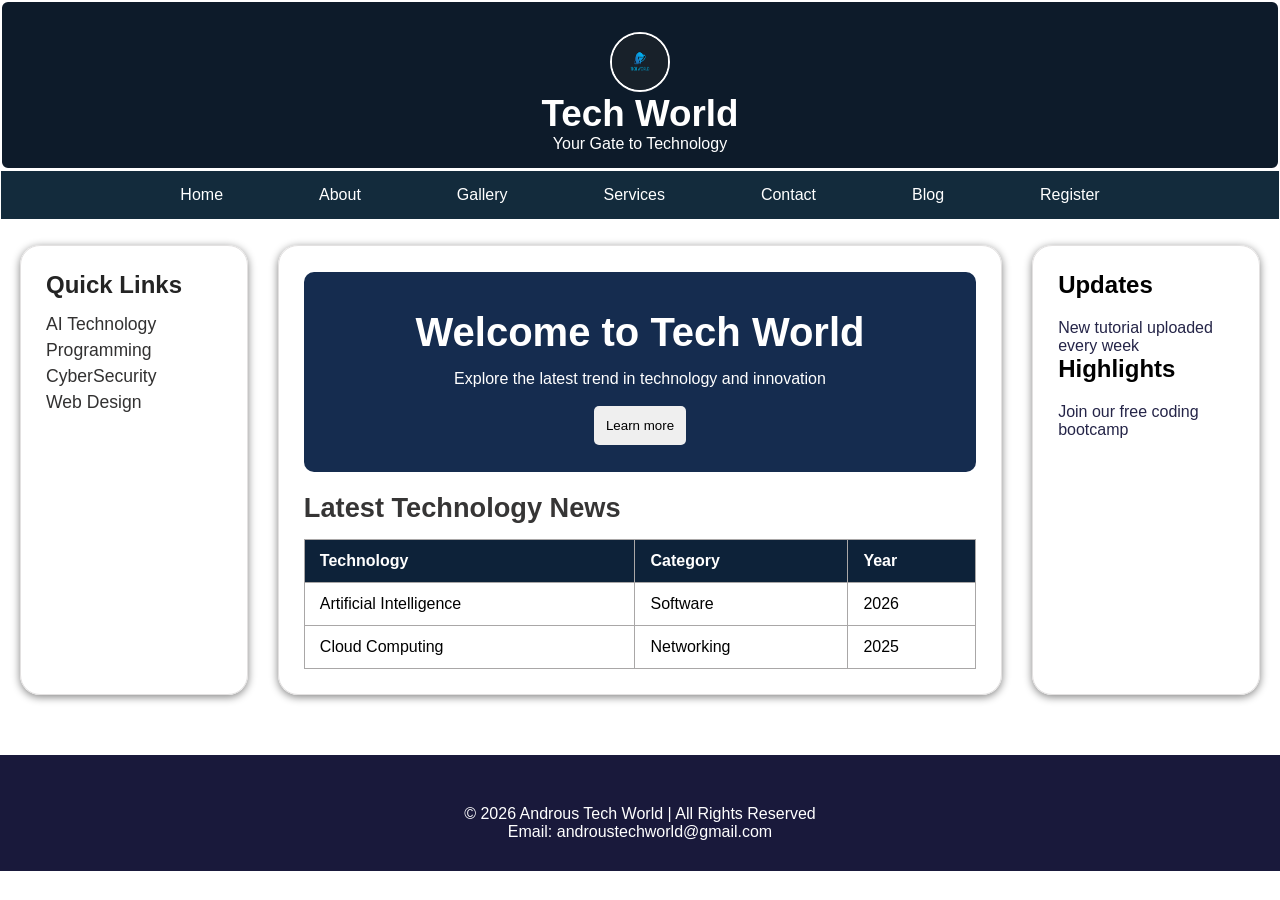
<file: index.html>
<!DOCTYPE html>
<html lang="en">
<head>
    <meta charset="UTF-8">
    <meta name="viewport" content="width=device-width, initial-scale=1.0">
    <title>Tech World</title>
    <link rel="stylesheet" href="/style/style.css">
    <link rel="shortcut icon" href="Logo/fav.png" type="image/x-icon">
</head>
<body>
    <header>
        <img class="header-img" src="/Logo/logo.png" alt="">
        <h1 class="main-header">Tech World</h1>
        <p class="header-para">Your Gate to Technology</p>
    </header>
    <nav>
        <ul>
            <li><a href="index.html">Home</a></li>
            <li><a href="about.html">About</a></li>
            <li><a href="gallery.html">Gallery</a></li>
            <li><a href="services.html">Services</a></li>
            <li><a href="contact.html">Contact</a></li>
            <li><a href="blog.html">Blog</a></li>
            <li><a href="register.html">Register</a></li>
        </ul>
    </nav>
    <section class="section-container">
        <aside class="section-side">
            <h2>Quick Links</h2>
            <ul>
                <li><a href="#">AI Technology</a></li>
                <li><a href="#">Programming</a></li>
                <li><a href="#">CyberSecurity</a></li>
                <li><a href="#">Web Design</a></li>
            </ul>
        </aside>

        <div class="div-section">
            <div class="section-div">
                <h1>Welcome to Tech World</h1>
                <p class="pa">Explore the latest trend in technology and innovation</p>
                <button class="btn">Learn more</button>
            </div>
            <div>
                <h1 class="news-header">
                    Latest Technology News
                </h1>
                <table class="news-table">
                <thead>
                    <tr>
                        <th>Technology</th>
                        <th>Category</th>
                        <th>Year</th>
                    </tr>
                </thead>
                <tbody>
                    <tr>
                        <td>Artificial Intelligence</td>
                        <td>Software</td>
                        <td>2026</td>
                    </tr>
                    <tr>
                        <td>Cloud Computing</td>
                        <td>Networking</td>
                        <td>2025</td>
                    </tr>
                </tbody>
            </table>
            </div>
        
        </div>
        <aside class="section-side">
            <h1>Updates</h1>
            <p>New tutorial uploaded every week</p>
            <h1>Highlights</h1>
            <p>Join our free coding bootcamp</p>
        </aside>

    </section>

    <footer>
            <p>
                © 2026 Androus Tech World | All Rights Reserved <br>
                Email: androustechworld@gmail.com
            </p>
    </footer>
</body>
</html>
</file>
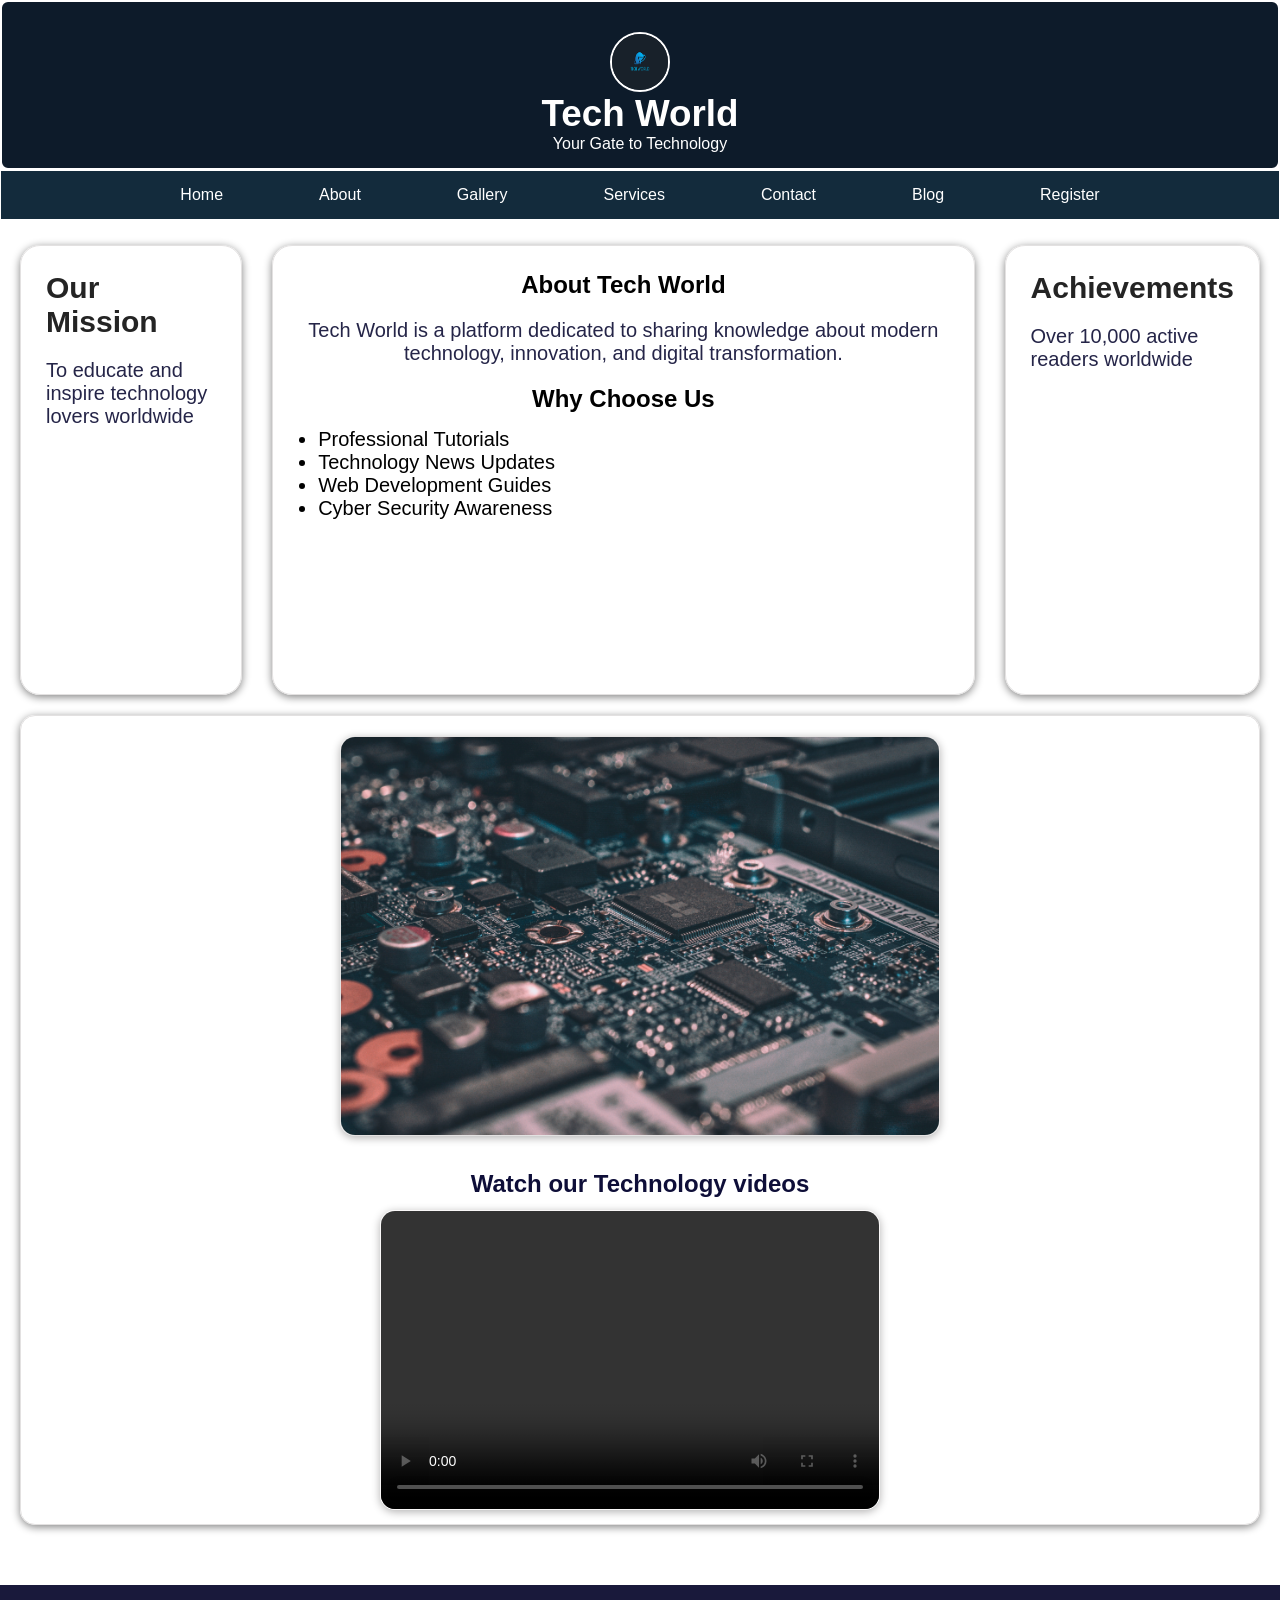
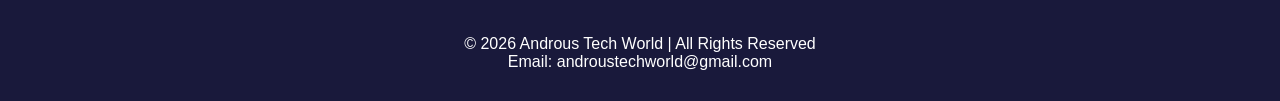
<file: about.html>
<!DOCTYPE html>
<html lang="en">
<head>
    <meta charset="UTF-8">
    <meta name="viewport" content="width=device-width, initial-scale=1.0">
    <title>About - Tech World</title>
    <link rel="stylesheet" href="/style/style.css">
    <link rel="shortcut icon" href="Logo/fav.png" type="image/x-icon">
</head>
<body>
    <header>
        <img class="header-img" src="/Logo/logo.png" alt="">
        <h1 class="main-header">Tech World</h1>
        <p class="header-para">Your Gate to Technology</p>
    </header>
    <nav>
        <ul>
            <li><a href="index.html">Home</a></li>
            <li><a href="about.html">About</a></li>
            <li><a href="gallery.html">Gallery</a></li>
            <li><a href="services.html">Services</a></li>
            <li><a href="contact.html">Contact</a></li>
            <li><a href="blog.html">Blog</a></li>
            <li><a href="register.html">Register</a></li>
        </ul>
    </nav>
    <section class="about-section-container">
        <aside class="about-section-side">
            <h2>Our Mission</h2>
            <p>
                To educate and inspire 
                technology lovers worldwide
            </p>
        </aside>
        <div class="about-div-section">
            <h1>About Tech World</h1>
            <p class="about-para">
                Tech World is a platform dedicated to sharing 
                knowledge about modern technology, innovation, and digital transformation.
            </p>
            <h1 id="whyus">Why Choose Us</h1>
            <ul>
                <li>Professional Tutorials</li>
                <li>Technology News Updates</li>
                <li>Web Development Guides</li>
                <li>Cyber Security Awareness</li>
            </ul>
        </div>
        <aside class="about-section-side">
            <h2>Achievements</h2>
            <p>
                Over 10,000 active 
                readers worldwide
            </p>
        </aside>
       
    </section>
    <section class="electronic">
         <div class="about-div">
            <img src="photo/img4.jpg" alt="electronic" class="electro-img">
            <h1>Watch our Technology videos</h1>
            <video src="photo/video1.mp4" id="about-video" controls></video>
        </div>

    </section>

    <footer>
            <p>
                © 2026 Androus Tech World | All Rights Reserved <br>
                Email: androustechworld@gmail.com
            </p>
    </footer>
</body>
</html>
</file>
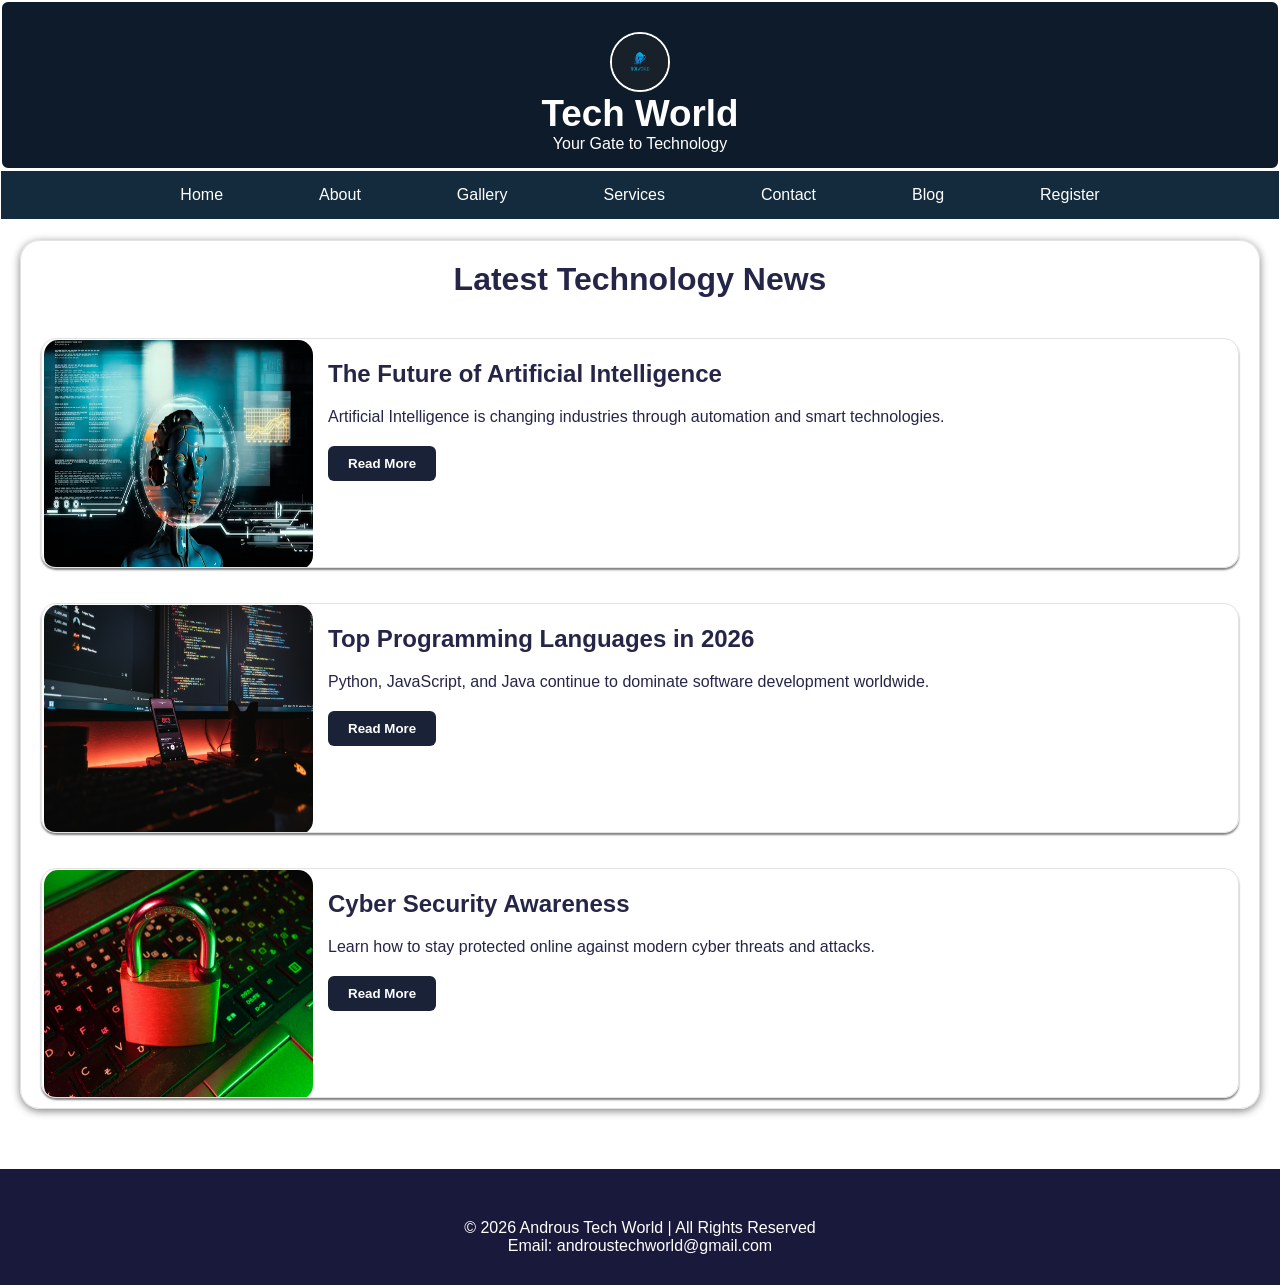
<file: blog.html>
<!DOCTYPE html>
<html lang="en">
<head>
    <meta charset="UTF-8">
    <meta name="viewport" content="width=device-width, initial-scale=1.0">
    <title>Tech World - Blog</title>
    <link rel="stylesheet" href="/style/style.css">
    <link rel="shortcut icon" href="Logo/fav.png" type="image/x-icon">
</head>
<body>
     <header>
        <img class="header-img" src="/Logo/logo.png" alt="">
        <h1 class="main-header">Tech World</h1>
        <p class="header-para">Your Gate to Technology</p>
    </header>
    <nav>
        <ul>
            <li><a href="index.html">Home</a></li>
            <li><a href="about.html">About</a></li>
            <li><a href="gallery.html">Gallery</a></li>
            <li><a href="services.html">Services</a></li>
            <li><a href="contact.html">Contact</a></li>
            <li><a href="blog.html">Blog</a></li>
            <li><a href="register.html">Register</a></li>
        </ul>
    </nav>

    
    <section class="section-containers">
        <h1>Latest Technology News</h1>
        <div class="hero1">
             <div class="hero2">
                <img src="photo/blog1.avif" alt="">
                <div>
                    <h2>The Future of Artificial Intelligence</h2>
                    <p>
                        Artificial Intelligence is changing industries through automation and smart technologies.
                    </p>
                    <button>Read More</button>
                </div>
            </div>
            <div class="hero2">
                <img src="photo/blog2.jpg" alt="">
                <div>
                    <h2>Top Programming Languages in 2026</h2>
                    <p>
                        Python, JavaScript, and Java continue to dominate software development worldwide.
                    </p>
                    <button>Read More</button>
                </div>
            </div>
            <div class="hero2">
                <img src="photo/blog3.jpg" alt="">
                <div>
                    <h2>Cyber Security Awareness</h2>
                    <p>Learn how to stay protected online against modern cyber threats and attacks.</p>
                    <button>Read More</button>
                </div>
            </div>
        </div>
    </section>

     <footer>
            <p>
                © 2026 Androus Tech World | All Rights Reserved <br>
                Email: androustechworld@gmail.com
            </p>
    </footer>
</body>
</html>
</file>
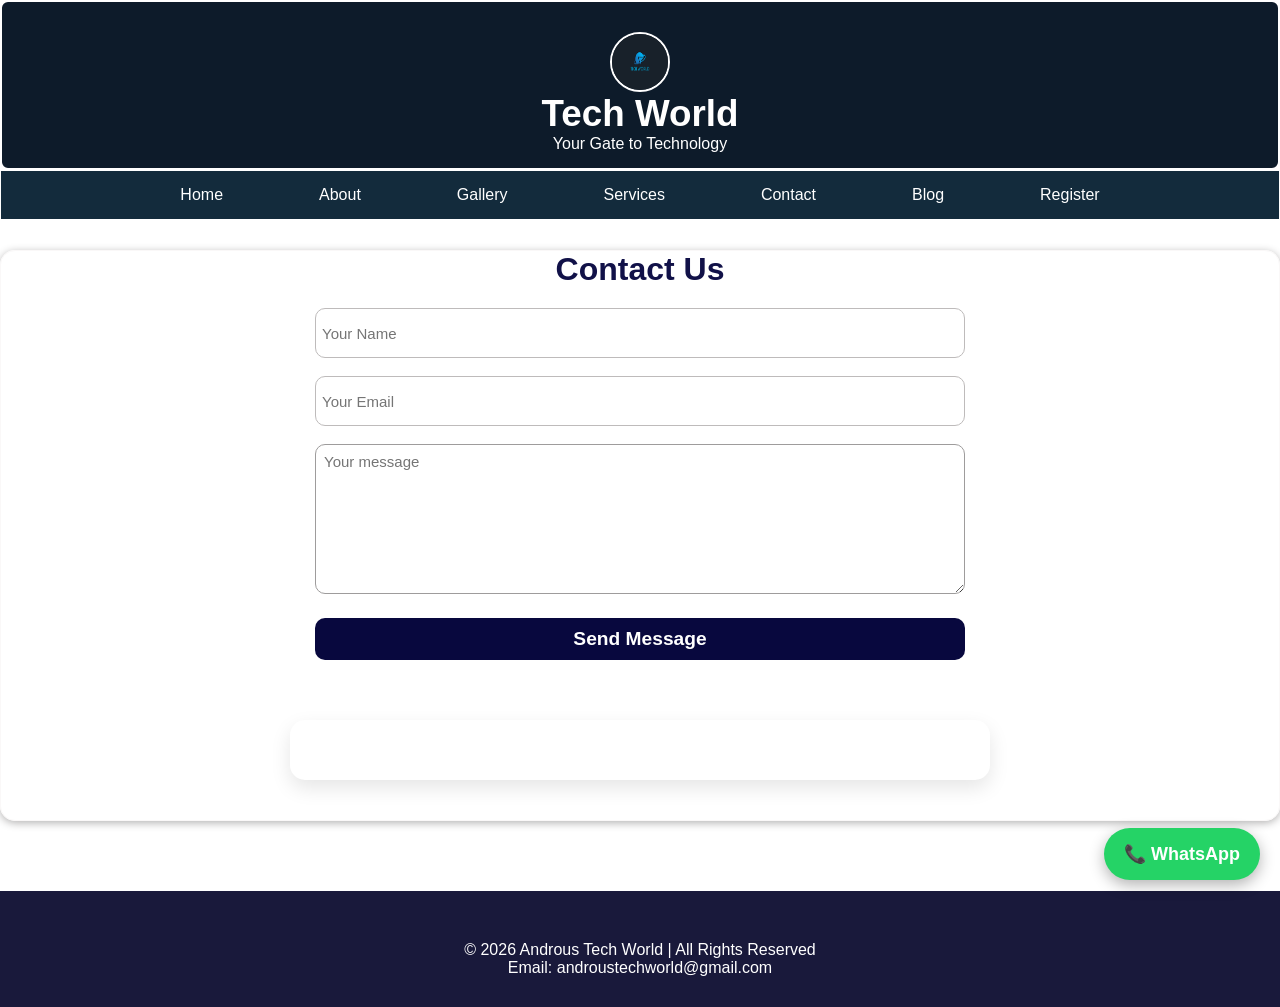
<file: contact.html>
<!DOCTYPE html>
<html lang="en">
<head>
    <meta charset="UTF-8">
    <meta name="viewport" content="width=device-width, initial-scale=1.0">
    <title>Tech World - Contact</title>
    <link rel="stylesheet" href="/style/style.css">
    <link rel="shortcut icon" href="Logo/fav.png" type="image/x-icon">
</head>
<body>
    <header>
        <img class="header-img" src="/Logo/logo.png" alt="">
        <h1 class="main-header">Tech World</h1>
        <p class="header-para">Your Gate to Technology</p>
    </header>
    <nav>
        <ul>
            <li><a href="index.html">Home</a></li>
            <li><a href="about.html">About</a></li>
            <li><a href="gallery.html">Gallery</a></li>
            <li><a href="services.html">Services</a></li>
            <li><a href="contact.html">Contact</a></li>
            <li><a href="blog.html">Blog</a></li>
            <li><a href="register.html">Register</a></li>
        </ul>
    </nav>
    <main>
        <h1>Contact Us</h1>
        <form class="contact-form">
            <input type="text" placeholder="Your Name"><br>
            <input type="text" placeholder="Your Email"><br>
            <textarea placeholder="Your message"></textarea><br>
            <button class="contact-btn">Send Message</button>
        </form>
        <div class="contact-container">
            <a href="https://wa.me/250796388207" class="whatsapp-btn" target="_blank">📞 WhatsApp</a>
        </div>
    </main>

    <footer>
            <p>
                © 2026 Androus Tech World | All Rights Reserved <br>
                Email: androustechworld@gmail.com
            </p>
    </footer>
</body>
</html>
</file>
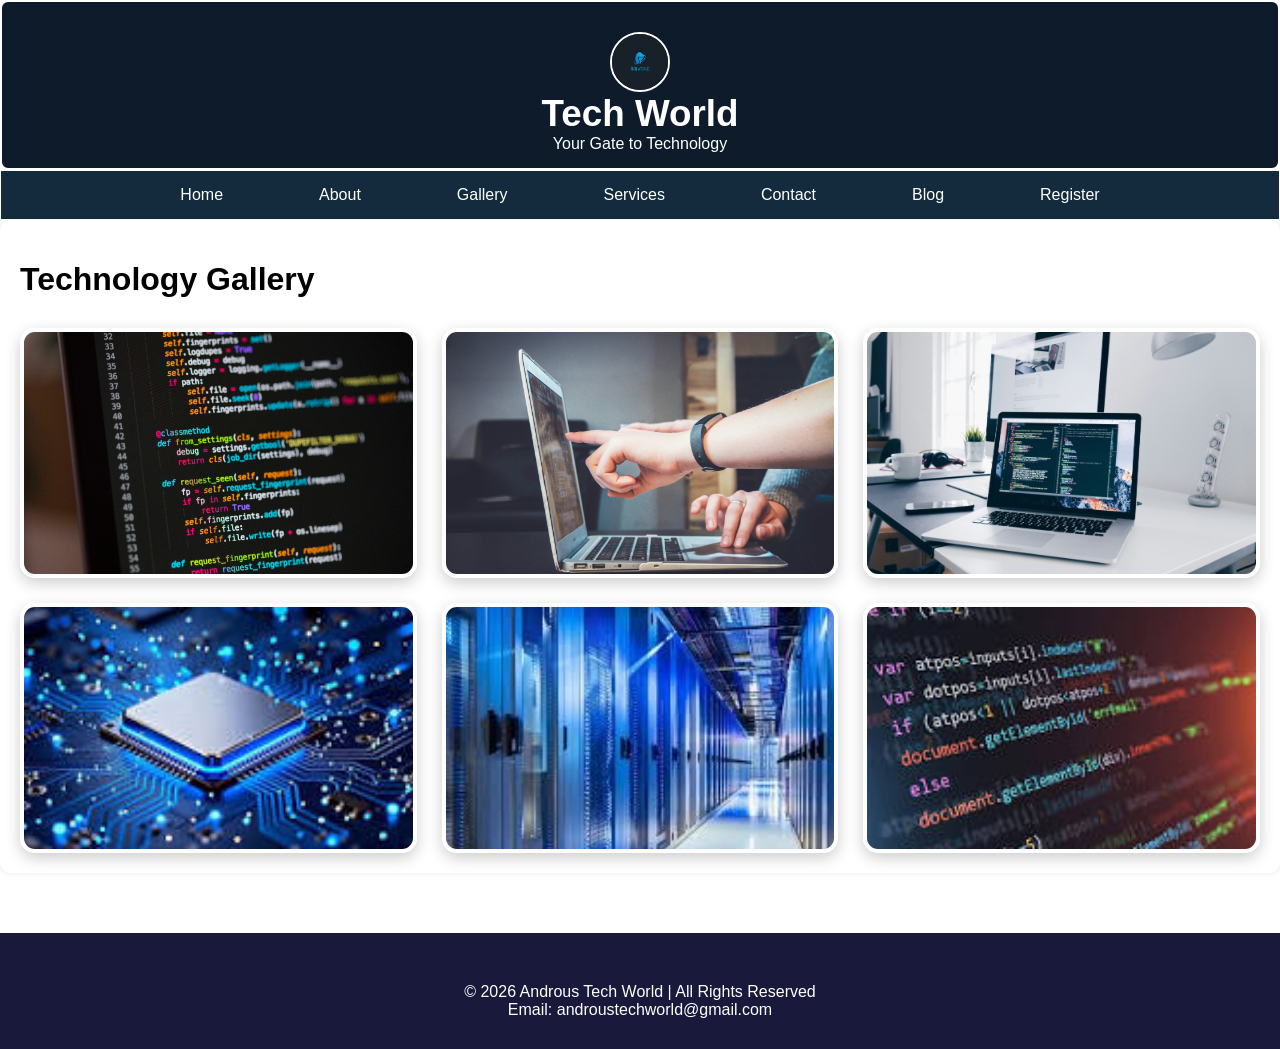
<file: gallery.html>
<!DOCTYPE html>
<html lang="en">
<head>
    <meta charset="UTF-8">
    <meta name="viewport" content="width=device-width, initial-scale=1.0">
    <title>Tech World - Gallery</title>
    <link rel="stylesheet" href="/style/style.css">
    <link rel="shortcut icon" href="Logo/fav.png" type="image/x-icon">
</head>
<body>
    <header>
        <img class="header-img" src="/Logo/logo.png" alt="">
        <h1 class="main-header">Tech World</h1>
        <p class="header-para">Your Gate to Technology</p>
    </header>
    <nav>
        <ul>
            <li><a href="index.html">Home</a></li>
            <li><a href="about.html">About</a></li>
            <li><a href="gallery.html">Gallery</a></li>
            <li><a href="services.html">Services</a></li>
            <li><a href="contact.html">Contact</a></li>
            <li><a href="blog.html">Blog</a></li>
            <li><a href="register.html">Register</a></li>
        </ul>
    </nav>
    <section class="gallery-section">
        <h1>Technology Gallery</h1>
        <div class="gallery-div">
            <img src="photo/img1.jpg" >
            <img src="photo/img2.jpg" >
            <img src="photo/img3.jpg" >
            <img src="photo/img5.jpg" >
            <img src="photo/img6.jpg" >
            <img src="photo/img7.jpg" >
        </div>
    </section>
    
    <footer>
            <p>
                © 2026 Androus Tech World | All Rights Reserved <br>
                Email: androustechworld@gmail.com
            </p>
    </footer>
</body>
</html>
</file>
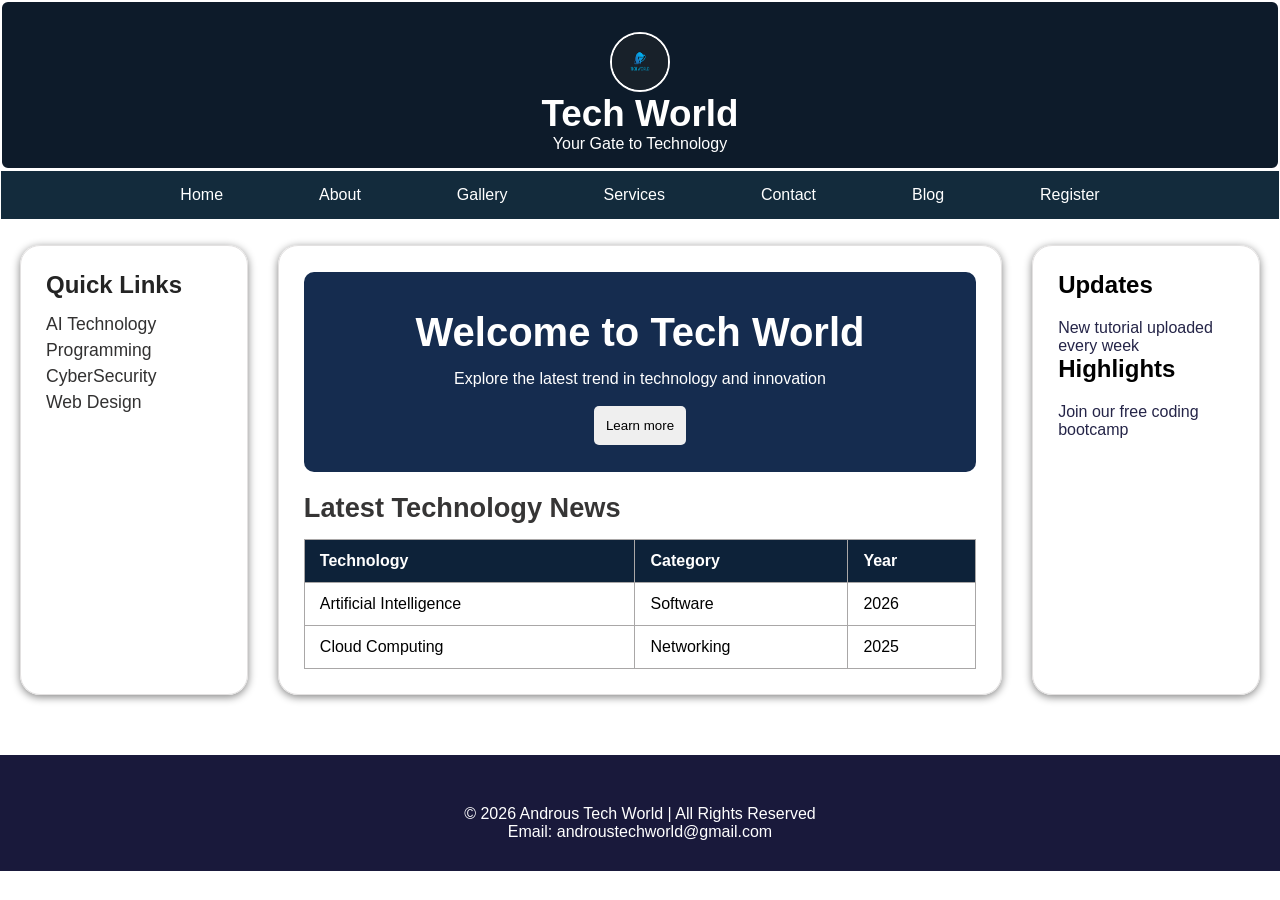
<file: Home.html>
<!DOCTYPE html>
<html lang="en">
<head>
    <meta charset="UTF-8">
    <meta name="viewport" content="width=device-width, initial-scale=1.0">
    <title>Tech World</title>
    <link rel="stylesheet" href="/style/style.css">
    <link rel="shortcut icon" href="Logo/fav.png" type="image/x-icon">
</head>
<body>
    <header>
        <img class="header-img" src="/Logo/logo.png" alt="">
        <h1 class="main-header">Tech World</h1>
        <p class="header-para">Your Gate to Technology</p>
    </header>
    <nav>
        <ul>
            <li><a href="style.html">Home</a></li>
            <li><a href="about.html">About</a></li>
            <li><a href="gallery.html">Gallery</a></li>
            <li><a href="services.html">Services</a></li>
            <li><a href="contact.html">Contact</a></li>
            <li><a href="blog.html">Blog</a></li>
            <li><a href="register.html">Register</a></li>
        </ul>
    </nav>
    <section class="section-container">
        <aside class="section-side">
            <h2>Quick Links</h2>
            <ul>
                <li><a href="#">AI Technology</a></li>
                <li><a href="#">Programming</a></li>
                <li><a href="#">CyberSecurity</a></li>
                <li><a href="#">Web Design</a></li>
            </ul>
        </aside>

        <div class="div-section">
            <div class="section-div">
                <h1>Welcome to Tech World</h1>
                <p class="pa">Explore the latest trend in technology and innovation</p>
                <button class="btn">Learn more</button>
            </div>
            <div>
                <h1 class="news-header">
                    Latest Technology News
                </h1>
                <table class="news-table">
                <thead>
                    <tr>
                        <th>Technology</th>
                        <th>Category</th>
                        <th>Year</th>
                    </tr>
                </thead>
                <tbody>
                    <tr>
                        <td>Artificial Intelligence</td>
                        <td>Software</td>
                        <td>2026</td>
                    </tr>
                    <tr>
                        <td>Cloud Computing</td>
                        <td>Networking</td>
                        <td>2025</td>
                    </tr>
                </tbody>
            </table>
            </div>
        
        </div>
        <aside class="section-side">
            <h1>Updates</h1>
            <p>New tutorial uploaded every week</p>
            <h1>Highlights</h1>
            <p>Join our free coding bootcamp</p>
        </aside>

    </section>

    <footer>
            <p>
                © 2026 Androus Tech World | All Rights Reserved <br>
                Email: androustechworld@gmail.com
            </p>
    </footer>
</body>
</html>
</file>
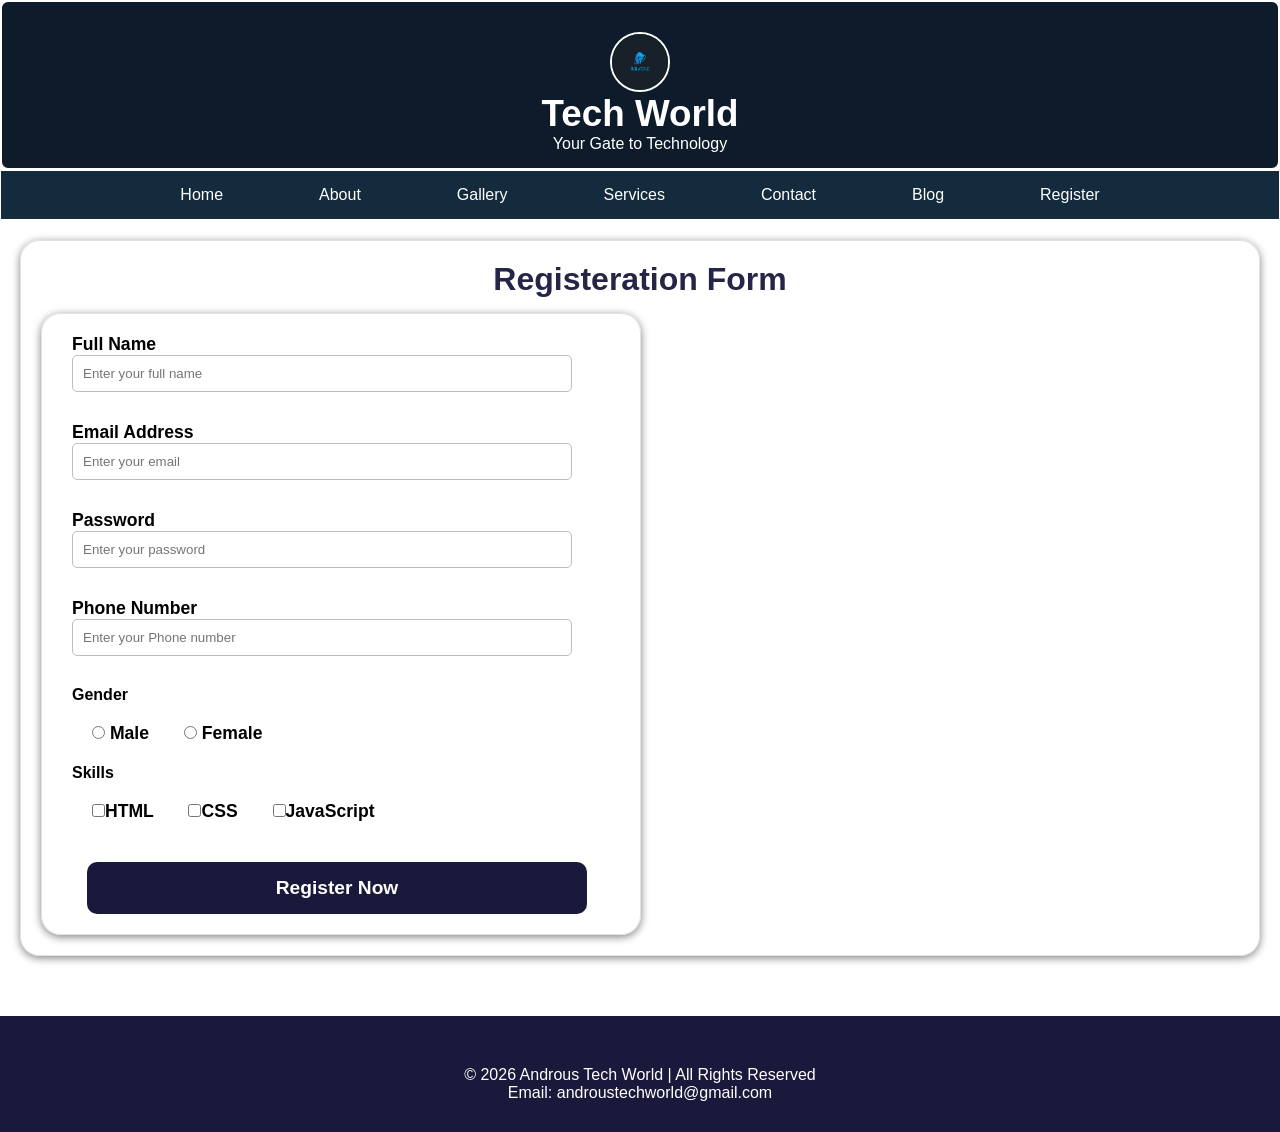
<file: register.html>
<!DOCTYPE html>
<html lang="en">
<head>
    <meta charset="UTF-8">
    <meta name="viewport" content="width=device-width, initial-scale=1.0">
    <title>Tech World - Register</title>
    <link rel="stylesheet" href="/style/style.css">
    <link rel="shortcut icon" href="Logo/fav.png" type="image/x-icon">
</head>
<body>
     <header>
        <img class="header-img" src="/Logo/logo.png" alt="">
        <h1 class="main-header">Tech World</h1>
        <p class="header-para">Your Gate to Technology</p>
    </header>
    <nav>
        <ul>
            <li><a href="index.html">Home</a></li>
            <li><a href="about.html">About</a></li>
            <li><a href="gallery.html">Gallery</a></li>
            <li><a href="services.html">Services</a></li>
            <li><a href="contact.html">Contact</a></li>
            <li><a href="blog.html">Blog</a></li>
            <li><a href="register.html">Register</a></li>
        </ul>
    </nav>
    <section class="section-containers">
        <h1>Registeration Form</h1>

        <form class="form">
            <label for="">Full Name</label><br>
            <input type="text" placeholder="Enter your full name" class="inputs"><br>
            <label for="">Email Address</label><br>
            <input type="email" placeholder="Enter your email" class="inputs"><br>
            <label for="">Password</label><br>
            <input type="password" placeholder="Enter your password" class="inputs"><br>
            <label for="">Phone Number</label><br>
            <input type="tel" placeholder="Enter your Phone number" class="inputs"><br>

            <h3 class="header-skill-gender">Gender</h3>
            
            <label>
                <input type="radio" name="gender" value="male" class="skill-gender"> Male
            </label>
            
            <label>
                <input type="radio" name="gender" value="female" class="skill-gender"> Female
            </label>

            <h3 class="header-skill-gender">Skills</h3>

            <label>
                <input type="checkbox" class="skill-gender">HTML
            </label>

             <label>
                <input type="checkbox" class="skill-gender">CSS
            </label>

             <label>
                <input type="checkbox" class="skill-gender">JavaScript
            </label><br>
            <button class="reg-btn">Register Now</button>
        </form>
    </section>
    <footer>
            <p>
                © 2026 Androus Tech World | All Rights Reserved <br>
                Email: androustechworld@gmail.com
            </p>
    </footer>
</body>
</html>
</file>
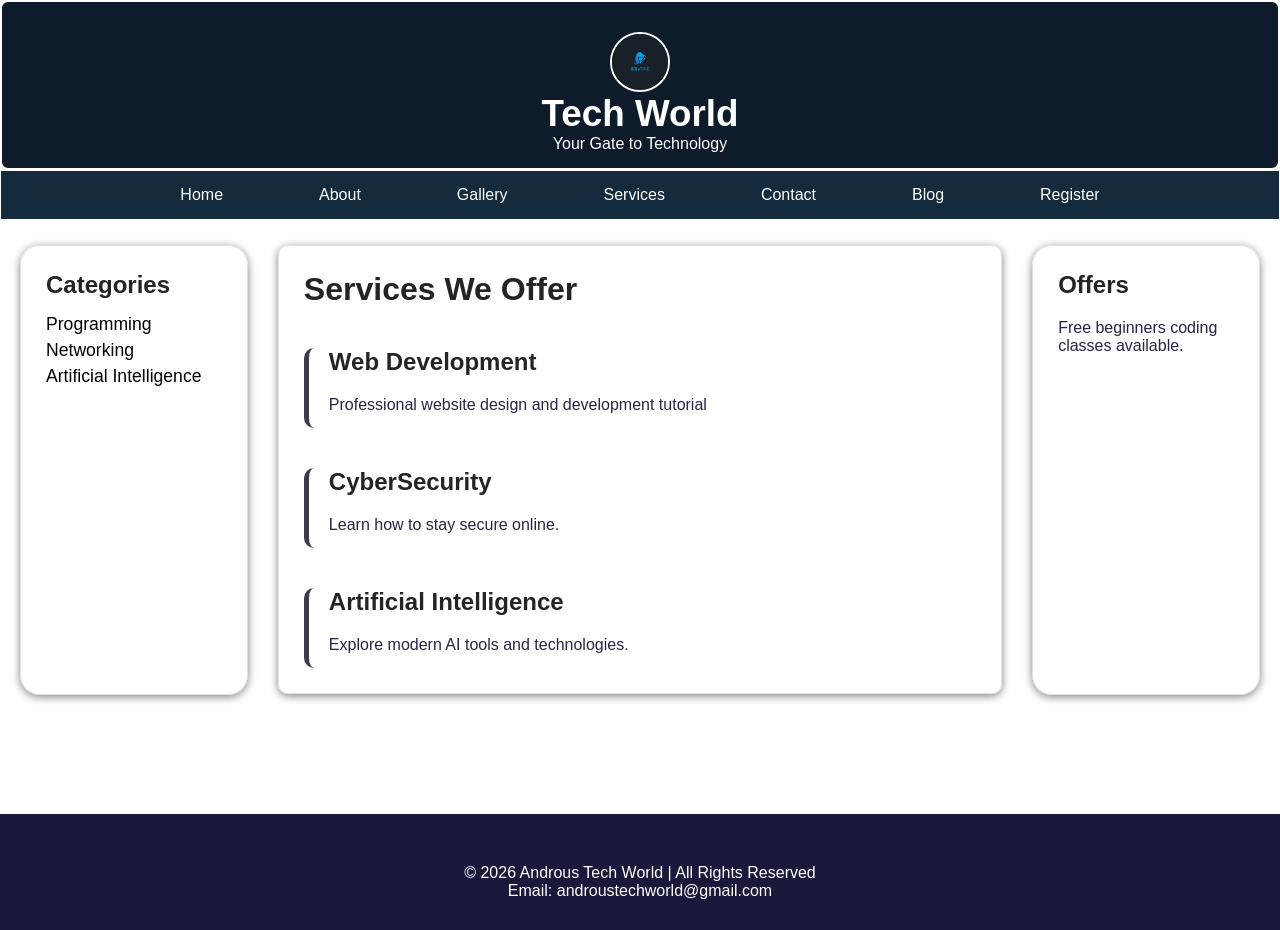
<file: services.html>
<!DOCTYPE html>
<html lang="en">
<head>
    <meta charset="UTF-8">
    <meta name="viewport" content="width=device-width, initial-scale=1.0">
    <title>Tech World - Services</title>
    <link rel="stylesheet" href="/style/style.css">
    <link rel="shortcut icon" href="Logo/fav.png" type="image/x-icon">
</head>
<body>
     <header>
        <img class="header-img" src="/Logo/logo.png" alt="">
        <h1 class="main-header">Tech World</h1>
        <p class="header-para">Your Gate to Technology</p>
    </header>
    <nav>
        <ul>
            <li><a href="index.html">Home</a></li>
            <li><a href="about.html">About</a></li>
            <li><a href="gallery.html">Gallery</a></li>
            <li><a href="services.html">Services</a></li>
            <li><a href="contact.html">Contact</a></li>
            <li><a href="blog.html">Blog</a></li>
            <li><a href="register.html">Register</a></li>
        </ul>
    </nav>

     <section class="section-container">
        <aside class="section-side">
            <h2>Categories</h2>
            <ul>
                <li>Programming</li>
                <li>Networking</li>
                <li>Artificial Intelligence</li>
            </ul>
        </aside>

        <div class="services-div">
            <h1 id="services">Services We Offer</h1>
            <div class="hero">
                <h2 class="hero-para">Web Development</h2>
                <p class="hero-para">
                    Professional website design and development tutorial
                </p>
            </div>
            <div class="hero">
                <h2 class="hero-para">CyberSecurity</h2>
                <p class="hero-para">
                    Learn how to stay secure online.
                </p>
            </div>
            <div class="hero">
                <h2 class="hero-para">Artificial Intelligence</h2>
                <p class="hero-para">
                    Explore modern AI tools and technologies.
                </p>
            </div>
        </div>

        <aside class="section-side">
            <h2>Offers</h2>
            <p>
                Free beginners coding classes available.
            </p>
        </aside>
    </section>

     <footer>
            <p>
                © 2026 Androus Tech World | All Rights Reserved <br>
                Email: androustechworld@gmail.com
            </p>
    </footer>
</body>
</html>
</file>
<file: style/style.css>
* {
    margin: 0;
    padding: 0;
    box-sizing: border-box;
}

body {
    font-family: Arial, Helvetica, sans-serif;
    font-size: 1rem;
}

header {
    display: flex;
    justify-content: center;
    align-items: center;
    flex-direction: column;
    background-color: #0d1b2a;
    padding-top: 30px;
    padding-bottom: 15px;
    border: 2px solid white;
    border-radius: 8px;
}

header img {
    width: 60px;
    height: 60px;
    border: 2px solid white;
    border-radius: 50%;
    margin-bottom: 1px;
}

header h1 {
    color: white;
    font-family: Arial, Helvetica, sans-serif;
    margin-top: 0;
    font-size: 2.3rem;
    margin-bottom: 0;
}

header p {
    color: white;
    font-family: Arial, Helvetica, sans-serif;
    margin-top: 0;
}

nav {
    background-color: rgb(19, 43, 60);
    padding: 15px;
    align-items: center;
    border: 1px solid white;
}

nav ul {
    display: flex;
    justify-content: center;
    gap: 70px;
}

nav ul li {
    list-style: none;
}

nav ul li a {
    text-decoration: none;
    color: white;
    font-family: Arial, Helvetica, sans-serif;
    cursor: pointer;
    padding: 13px;
}

nav ul li a:hover {
    background-color: #315071;
    border-radius: 5px;
}

.section-container {
    display: flex;
    flex-direction: row;
    justify-content: space-around;
    gap: 10px;
    margin-top: 25px;
    box-sizing: border-box;
    margin-bottom: 60px;
}

.section-side{
    padding: 25px;
    border: 1px solid rgb(227, 225, 225);
    box-shadow: 0 2px 8px rgb(130, 130, 130);
    border-radius: 20px;
    height: 450px;
    width: 300px;
    margin-left: 20px;
    margin-right: 20px;
}

.section-side ul li {
    list-style: none;
    margin-top: 5px;
    font-size: 1.1rem;
    cursor: pointer;
}

.section-side ul li a {
    text-decoration: none;
    color: rgb(50, 49, 49);
}

.section-side h2, h1 {
    margin-bottom: 15px;
    font-size: 1.5rem;
}

.div-section {
    border: 1px solid rgb(227, 225, 225);
    box-shadow: 0 2px 8px rgb(130, 130, 130);
    padding: 25px;
    border-radius: 20px;
    width: 1000px;
}

.div-section .section-div {
    background-color: rgb(21, 44, 79);
    padding: 22px;
    border-radius: 10px;
    margin-bottom: 20px;
    margin-top: 1px;
    height: 200px;
}

.section-div h1, .pa {
    color: white;
    text-align: center;
    font-family: Arial, Helvetica, sans-serif;
}

.section-div h1{
    margin-top: 16px;
    font-size: 2.5rem;
}

.section-div, .pa{
    margin-top: 15px;
    font-size: 1rem;
}
.section-div, .btn {
    margin-top: 18px;
    text-align: center;
    padding: 12px;
    border-radius: 5px;
    border: none;
    cursor: pointer;
}

.news-header {
    color: rgb(54, 53, 53);
    font-size: 1.7rem;
}

.news-table {
    width: 100%;
    border-collapse: collapse; 
    margin-top: 15px;
    font-family: Arial, sans-serif;
}

.news-table th, 
.news-table td {
    padding: 12px 15px;
    text-align: left;
    border: 1px solid #a9a7a7;
}

.news-table th {
    background-color: #0d2239; 
    color: white;
}

.news-table tr:hover {
    background-color: #f1f5f9; 
}

.services-div {
    border: 1px solid rgb(227, 225, 225);
    box-shadow: 0 2px 8px rgb(130, 130, 130);
    padding: 25px;
    border-radius: 10px;
    width: 1000px;
    margin-bottom: 60px;
}

.services-div h1, h2, p {
    color: rgb(36, 36, 36);
}

#services{
    font-size: 2rem;
}

.hero {
    margin-top: 40px;
    border-left: 5px solid rgb(60, 60, 75);
    border-radius: 10px;
    height: 80px;
}

.hero h2, .hero-para {
    margin-left: 20px;
}


.section-containers{
    border: 1px solid rgb(227, 225, 225);
    box-shadow: 0 2px 8px rgb(130, 130, 130);
    margin-top: 20px;
    border-radius: 20px;
    margin-left: 15px;
    margin-right: 15px;
    margin-bottom: 60px;
}

.section-containers, .hero1 {
    display: flex;
    flex-direction: column;
    margin-left: 20px;
    margin-right: 20px;
}

.hero2 {
    display: flex;
    flex-direction: row;
    margin-bottom: 10px;
    border: 1px solid rgb(227, 225, 225);
    box-shadow: 0 2px 2px rgb(130, 130, 130);
    border-radius: 15px;
    padding: 1px;
    margin-top: 25px;
    height: 230px;
    overflow: hidden;

    transition: transform 0.3s ease, box-shadow 0.3s ease;
}

.hero2:hover {
    transform: translateY(-8px);
    box-shadow: 0 12px 20px rgba(0, 0, 0, 0.15);
}

.hero2 img{
    width: 270px;
    height: 230px;
    border-left: 1px solid white;
    border-radius: 15px;
}

.hero2 div {
    margin-left: 15px;
    margin-bottom: 10px;
}

.hero2 div h2, p, button {
    margin-top: 20px;
}

.hero2 div h2, p{
    color: rgb(37, 37, 72);
}

.hero2 button {
    background-color: #1a2238; 
    color: #ffffff;
    border: none;
    border-radius: 6px;
    padding: 10px 20px;
    font-weight: 600;
    cursor: pointer;

    transition: transform 0.2s ease, background-color 0.2s ease, box-shadow 0.2s ease;
}

.hero2 button:hover{
    transform: translateY(-2px); 
    background-color: #2c3859; 
    box-shadow: 0 4px 8px rgba(0, 0, 0, 0.15);
}

.section-containers h1 {
    color: rgb(37, 37, 72);
    text-align: center;
    margin-top: 20px;
    font-size: 2rem;
}

.form{
    border: 1px solid rgb(227, 225, 225);
    box-shadow: 0 2px 8px rgb(130, 130, 130);
    margin-left: 20px;
    margin-bottom: 20px;
    padding: 20px;
    width: 600px;
    height: auto;
    border-radius: 20px;
}

.form label, h3{
    font-size: 1.1rem;
    margin-left: 10px;
    font-weight: bold;
}

.inputs{
    margin-bottom: 30px;
    margin-left: 10px;
    padding: 10px;
    width: 500px;
    border: 1px solid rgb(190, 188, 188);
    border-radius: 5px;
}

.header-skill-gender {
    margin-bottom: 7px;
    font-size: 1rem;
}

.skill-gender{
    margin-left: 20px;
    margin-top: 15px;
    margin-bottom: 25px;
}

.header-skill-gender1 {
    margin-bottom: 20px;
}

.reg-btn{
    padding: 15px;
    width: 500px;
    border-radius: 10px;
    border: none;
    background-color: rgb(25, 25, 59);
    color: white;
    font-weight: bold;
    font-size: 1.2rem;
    margin-left: 25px;
    cursor: pointer;
}

footer {
    background-color: rgb(25, 25, 59);
    padding: 30px;
    margin-top: 20px;
}

footer p {color: white; text-align: center;}

.about-section-container{
    display: flex;
    flex-direction: row;
    justify-content: space-around;
    gap: 10px;
    margin-top: 25px;
    box-sizing: border-box;
    font-size: 20px;
}

.about-section-side{
    padding: 25px;
    border: 1px solid rgb(227, 225, 225);
    box-shadow: 0 2px 8px rgb(130, 130, 130);
    border-radius: 20px;
    height: 450px;
    width: 300px;
    margin-left: 20px;
    margin-right: 20px;
}

.about-div-section{
    border: 1px solid rgb(227, 225, 225);
    box-shadow: 0 2px 8px rgb(130, 130, 130);
    padding: 25px;
    border-radius: 20px;
    width: 1000px;
}

.about-div-section h1, .about-para {text-align: center;} #whyus{ margin-top: 20px;}
.about-div-section ul li {margin-left: 20px;}

.electronic{
    display: flex;
    justify-content: center;
    align-items: center;
    border: 1px solid rgb(227, 225, 225);
    border-radius: 15px;
    box-shadow: 0 2px 8px rgb(130, 130, 130);
    margin: 20px;
    margin-bottom: 60px;
}

.about-div h1{
    margin-top: 10px;
    margin-bottom: 2px;
    text-align: center;
    color: rgb(14, 14, 56);
}

.electro-img { 
    margin: 20px;
    width: 600px; 
    height: 400px;
    border: 1px solid rgb(227, 225, 225);
    border-radius: 15px;
    box-shadow: 0 2px 8px rgb(179, 178, 178);  
    
    transition: transform 0.5s ease, background-color 0.5s ease, box-shadow 0.5s ease;
}
.electro-img:hover { transform: scale(1.03); box-shadow: 0 12px 30px rgba(0, 0, 0, 0.4);}

#about-video{
    margin-top: 10px;
    margin-left: 60px;
    margin-bottom: 10px;
    width: 500px; 
    height: 300px;
    border: 1px solid rgb(250, 248, 248);
    border-radius: 15px;
    box-shadow: 0 2px 8px rgb(179, 178, 178); 
    
    transition: transform 0.5s ease, background-color 0.5s ease, box-shadow 0.5s ease;
}
#about-video:hover{  transform: scale(1.03); box-shadow: 0 12px 30px rgba(0, 0, 0, 0.4);}

.gallery-section {
    width: 100%;
    background: white;
    padding: 20px;
    border-radius: 10px;
    box-shadow: 0 0 5px rgba(0, 0, 0, 0.1);
    margin-bottom: 60px;
}

.gallery-section h1 {
    display: block;
    font-size: 2em;
    margin-block-start: 0.67em;
    margin-block-end: 0.67em;
    margin-inline-start: 0px;
    margin-inline-end: 0px;
    font-weight: bold;
}

.gallery-div {
    display: grid;
    grid-template-columns: repeat(auto-fit, minmax(350px, 1fr));
    gap: 25px;
    margin-top: 30px;
}

.gallery-div img {
    width: 100%;
    height: 250px;
    object-fit: cover;
    border-radius: 15px;
    transition: 0.4s ease;
    box-shadow: 0 5px 15px rgba(0, 0, 0, 0.2);
    border: 4px solid white;

    transition: transform 0.5s ease, background-color 0.5s ease, box-shadow 0.5s ease;
}
.gallery-div img:hover { transform: scale(1.03); box-shadow: 0 12px 30px rgba(0, 0, 0, 0.4);}

main {
    border: 1px solid rgb(250, 248, 248);
    border-radius: 15px;
    box-shadow: 0 2px 8px rgb(179, 178, 178); 
    margin-top: 30px;
    margin-bottom: 70px;
    text-align: center;
    color: rgb(12, 12, 49);
}
main h1 { color: rgb(17, 17, 72); font-size: 2rem; }

.contact-form { margin-top: 20px; }
.contact-form input {
    width: 650px;
    height: 50px;
    border: 1px solid rgb(190, 187, 187);
    border-radius: 10px;
    padding: 6px;
    margin-bottom: 18px;
    font-size: 15px;
    font-family: Arial, Helvetica, sans-serif;
}

.contact-form textarea {
    width: 650px;
    height: 150px;
    font-size: 15px;
    border: 1px solid rgb(158, 156, 156);
    border-radius: 10px;
    padding: 8px;
    font-family: Arial, Helvetica, sans-serif;
}

.contact-form button {
    width: 650px;
    padding: 10px;
    margin: 20px;
    background-color: rgb(8, 8, 62);
    color: white;
    border: none;
    border-radius: 10px;
    font-weight: bold;
    font-size: 1.2rem;
    cursor: pointer;

    transition: transform 0.9s ease background-color 0.9s ease, box-shadow 0.9s ease;
}

.contact-form input:focus,
.contact-form textarea:focus {
    border-color: #1b263b;
    outline: none;
    box-shadow: 0 0 8px rgba(27,38,59,0.2);
}

.contact-form button:hover{ 
    transform: scale(1.01); 
    box-shadow: 0 12px 30px rgba(129, 128, 128, 0.4); 
    background-color: rgb(86, 81, 81);
}

.whatsapp-btn{
    position: fixed;
    right: 20px;
    bottom: 20px;
    background: #25D366;
    color: white;
    padding: 15px 20px;
    border-radius: 50px;
    text-decoration: none;
    font-size: 18px;
    font-weight: bold;
    box-shadow: 0 5px 15px rgba(0, 0, 0, 0.3);
    transition: 0.3s ease;
    z-index: 1000;

    transition: transform 0.5s ease, background-color 0.5s ease, box-shadow 0.5s ease;
}

.contact-container {
    max-width: 700px;
    margin: 40px auto;
    background: white;
    padding: 30px;
    border-radius: 15px;
    box-shadow: 0 8px 20px rgba(0, 0, 0, 0.1);
}
.contact-container .whatsapp-btn:hover{
    transform: scale(1.03); box-shadow: 0 12px 30px rgba(0, 0, 0, 0.4);
}

@media(max-width: 768px){

    .container{
        flex-direction: column;
    }

    .left-sidebar,
    .right-sidebar,
    main{
        width: 100%;
    }

    nav ul{
        flex-direction: column;
        text-align: center;
    }

    .blog-card{
        flex-direction: column;
    }

    .blog-card img{
        width: 100%;
    }

    nav ul li{
        margin: 10px 0;
    }
}

@media (max-width: 768px) {
    .contact-container {
        margin: 20px;
        padding: 20px;
    }
}
</file>
